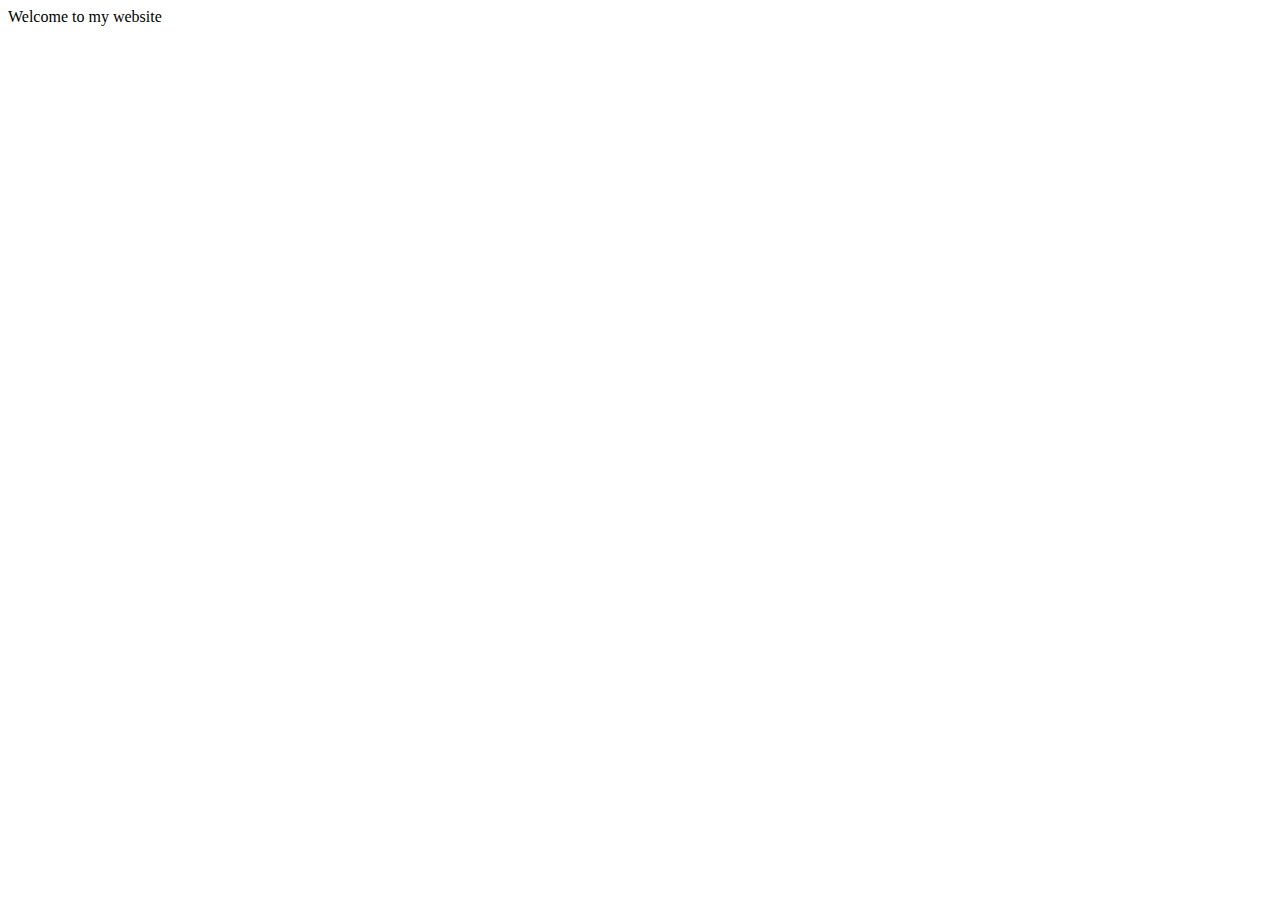
<file: index.html>
<!DOCTYPE html>
<html>

<head>
	<title>Home | GeeDee</title>
	<meta charset="UTF-8" />
</head>

<body>
	<script data-ad-client="ca-pub-8034266960842369" async src="https://pagead2.googlesyndication.com/pagead/js/adsbygoogle.js"></script>
	<header>Welcome to my website</header>
</body>
</html>
</file>
